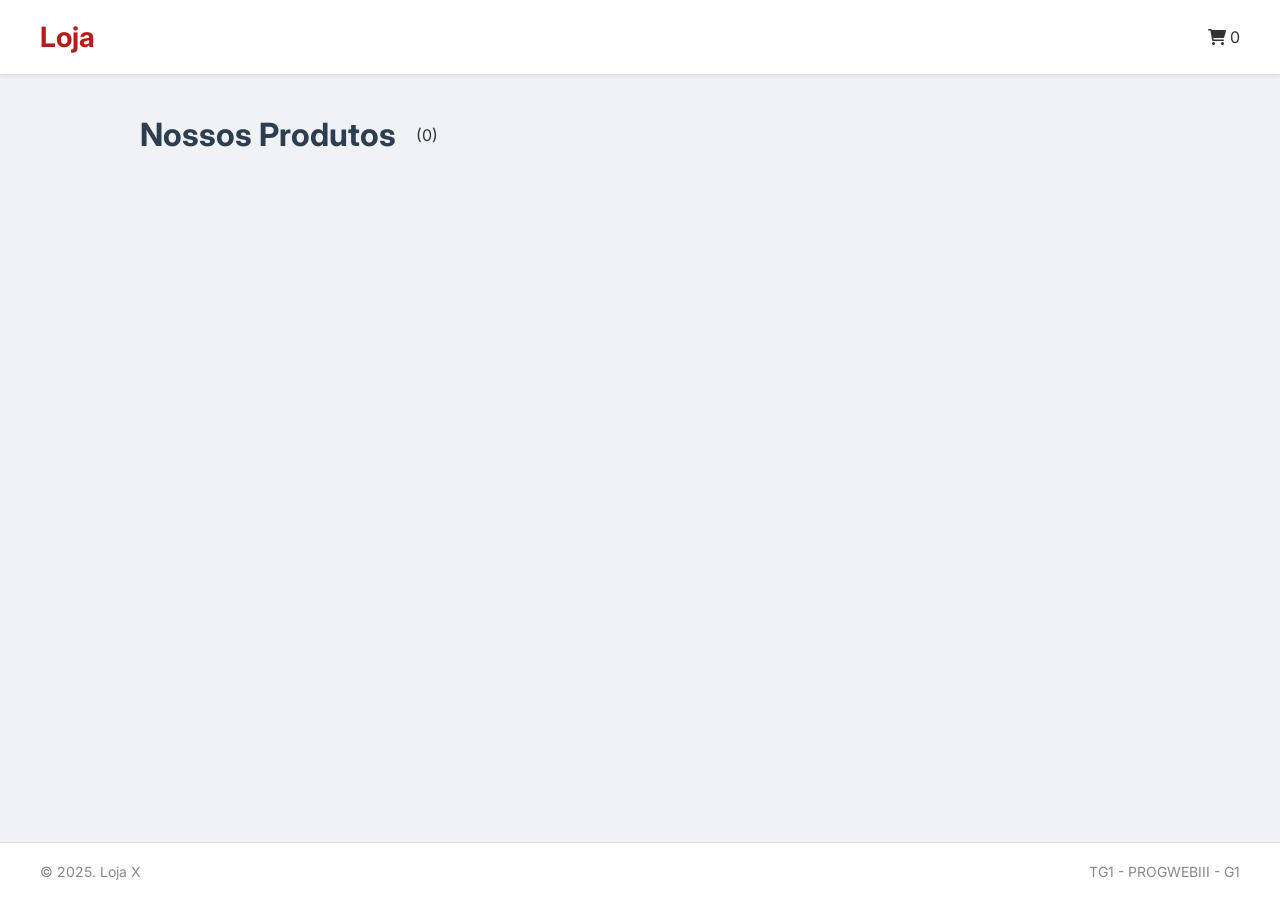
<file: client/index.html>
<!DOCTYPE html>
<html lang="pt">

<head>
    <meta charset="UTF-8">
    <meta name="viewport" content="width=device-width, initial-scale=1.0">
    <title>Página do Cliente</title>
    <link rel="preconnect" href="https://fonts.googleapis.com">
    <link rel="preconnect" href="https://fonts.gstatic.com" crossorigin>
    <link href="https://fonts.googleapis.com/css2?family=Inter:wght@400;500;600;700&display=swap" rel="stylesheet">
    <link rel="stylesheet" href="https://cdnjs.cloudflare.com/ajax/libs/font-awesome/6.0.0-beta3/css/all.min.css">
    <link rel="stylesheet" href="style.css">
   
</head>

<body>

    <header class="header">
        <div class="logo">Loja</div>
        <div class="cart-icon" id="open-cart">
            <i class="fas fa-shopping-cart" id="open-cart"></i>
            <span class="cart-count" id="header-cart-count">0</span>
        </div>
    </header>

    <main class="main-content">
        <div class="product-list-header">
            <h1>Nossos Produtos</h1>
            <span class="count" id="product-count">(1)</span>
        </div>
        <div class="product-grid" id="product-grid">
            
        </div>
    </main>

<div class="cart-overlay" id="cart-overlay">
    <aside class="cart-sidebar" id="cart-sidebar">
        <div class="cart-header">
            <h2>Seu Carrinho</h2>
            <button class="cart-close" id="close-cart"><i class="fas fa-times"></i></button>
        </div>

        <div class="cart-content">
            <div class="cart-items" id="cart-items">
                <p class="empty-cart-message">O seu carrinho está vazio.</p>
            </div>
    
            <div class="cart-summary">
                <div class="summary-row">
                    <span>Total de Itens:</span>
                    <span id="cart-total-quantity">0</span>
                </div>
                <div class="summary-row">
                    <span>Total:</span>
                    <span id="cart-total-price">MZN 0.00</span>
                </div>
                <button class="checkout-btn" id="checkout-btn">Encerrar Compra</button>
            </div>
        </div>
    </aside>
</div>
    
    <footer class="footer">
        <div>© 2025. Loja X</div>
        <div>TG1 - PROGWEBIII - G1</div>
    </footer>

    <script src="js/model.js"></script>
    <script src="js/view.js"></script>
    <script src="js/controller.js"></script>
   
    <script src="./carrinho-js/model.js"></script>
    <script src="./carrinho-js/view.js"></script>
    <script src="./carrinho-js/controller.js"></script>
    <script src="./carrinho-js/script.js"></script>
    
    <script src="js/script.js"></script>
</body>

</html>
</file>
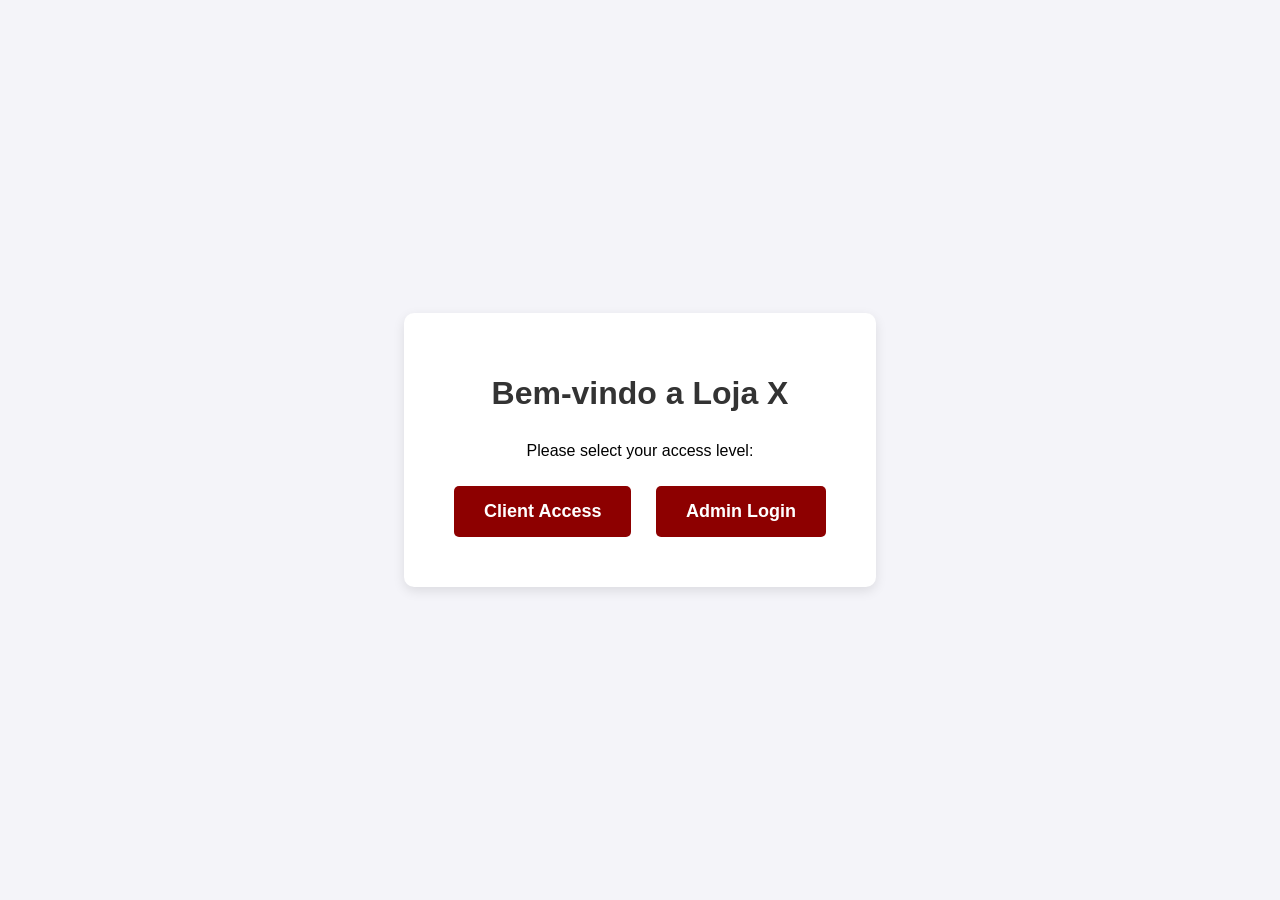
<file: home.html>
<!DOCTYPE html>
<html lang="en">
<head>
    <meta charset="UTF-8">
    <meta name="viewport" content="width=device-width, initial-scale=1.0">

    <style>
        body {
            font-family: Arial, sans-serif;
            display: flex;
            flex-direction: column;
            justify-content: center;
            align-items: center;
            min-height: 100vh;
            margin: 0;
            background-color: #f4f4f9;
        }

        .container {
            text-align: center;
            padding: 40px;
            background-color: #ffffff;
            border-radius: 10px;
            box-shadow: 0 4px 12px rgba(0, 0, 0, 0.1);
        }

        h1 {
            color: #333;
            margin-bottom: 30px;
        }

        .button-group a {
            text-decoration: none; 
        }

        .button {
            display: inline-block;
            padding: 15px 30px;
            margin: 10px;
            font-size: 18px;
            font-weight: bold;
            color: white;
            border: none;
            border-radius: 5px;
            cursor: pointer;
            transition: background-color 0.3s ease;
        }

        #client-button {
            background-color: #8d0000;
        } 

        #admin-button {
            background-color: #8d0000;
        }
    </style>
</head>
<body>

    <div class="container">
        <h1>Bem-vindo a Loja X</h1>
        <p>Please select your access level:</p>

        <div class="button-group">
            <a href="client/index.html">
                <button id="client-button" class="button">Client Access</button>
            </a>
            <a href="admin/admin.html">
                <button id="admin-button" class="button">Admin Login</button>
            </a>
        </div>
    </div>

</body>
</html>
</file>
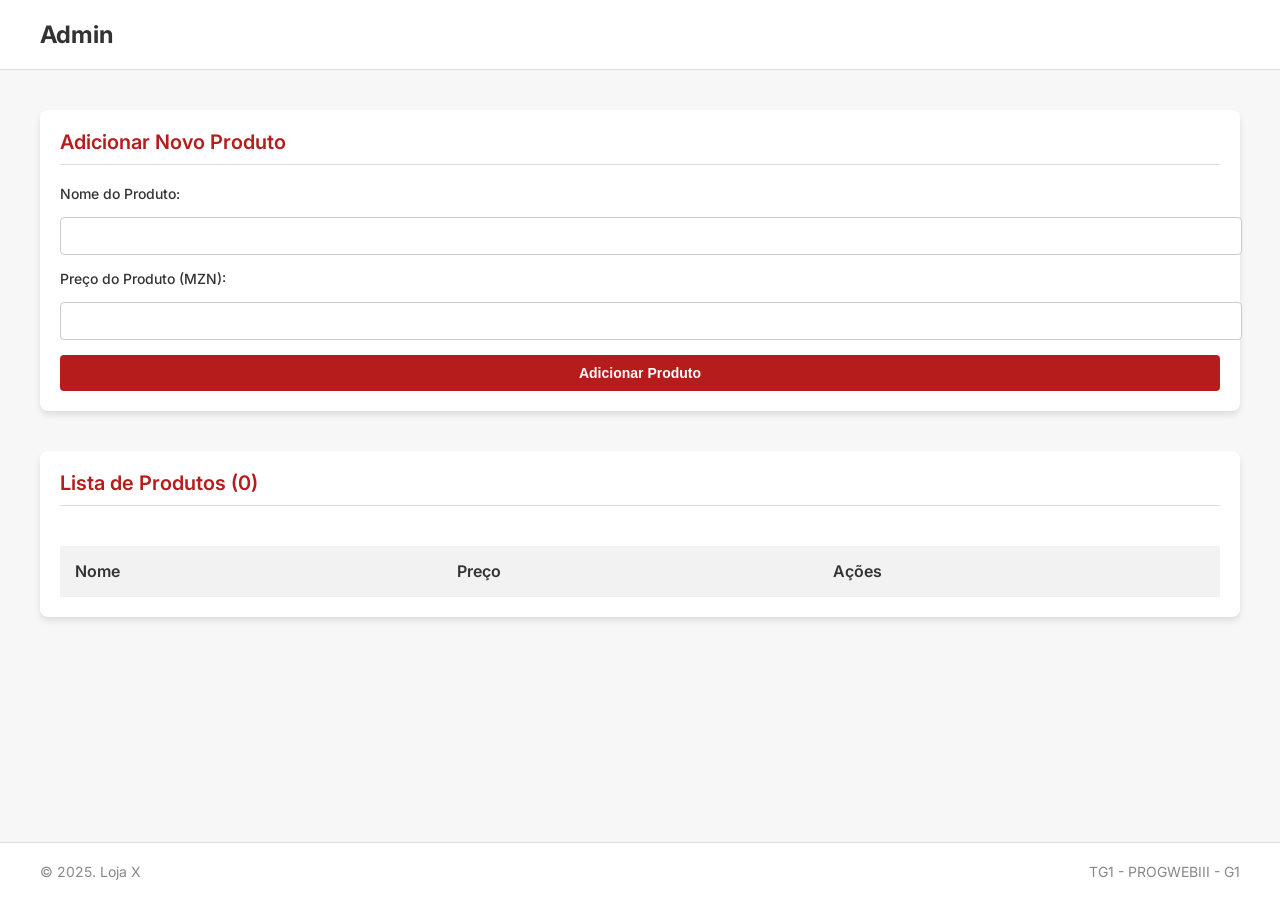
<file: admin/admin.html>
<!DOCTYPE html>
<html lang="en">

<head>
    <meta charset="UTF-8">
    <meta name="viewport" content="width=device-width, initial-scale=1.0">
    <title>Página de Administração de Produtos</title>
    <link rel="preconnect" href="https://fonts.googleapis.com">
    <link rel="preconnect" href="https://fonts.gstatic.com" crossorigin>
    <link href="https://fonts.googleapis.com/css2?family=Inter:wght@400;500;600;700&display=swap" rel="stylesheet">
    <link rel="stylesheet" href="https://cdnjs.cloudflare.com/ajax/libs/font-awesome/6.0.0-beta3/css/all.min.css">
   <link rel="stylesheet" href="admin-style.css">
</head>

<body>

    <header class="header">
        <div class="logo">Admin</div>
    </header>

    <main class="main-content">
        <!-- Formulário para adicionar/editar produtos -->
        <div class="admin-section">
            <h2 id="form-title">Adicionar Novo Produto</h2>
            <form id="product-form" class="admin-form">
                <input type="hidden" id="product-id">
                <label for="product-name">Nome do Produto:</label>
                <input type="text" id="product-name" required>
                <label for="product-price">Preço do Produto (MZN):</label>
                <input type="number" id="product-price" step="0.01" required>
                <button type="submit" id="submit-btn">Adicionar Produto</button>
            </form>
        </div>

        <!-- Tabela de produtos -->
        <div class="admin-section">
            <h2>Lista de Produtos (<span id="product-count">0</span>)</h2>
            <div class="product-table-container">
                <table class="product-table">
                    <thead>
                        <tr>
                            <th>Nome</th>
                            <th>Preço</th>
                            <th>Ações</th>
                        </tr>
                    </thead>
                    <tbody id="product-list">
                        <!-- Produtos serão renderizados aqui pelo JavaScript -->
                    </tbody>
                </table>
            </div>
        </div>
    </main>

    <footer class="footer">
        <div>© 2025. Loja X</div>
        <div>TG1 - PROGWEBIII - G1</div>
    </footer>

    <script src="js/admin-model.js"></script>
    <script src="js/admin-view.js"></script>
    <script src="js/admin-controller.js"></script>
    <script src="js/admin-script.js"></script>

   
</body>

</html>
</file>
<file: client/style.css>
body {
    font-family: 'Inter', sans-serif;
    margin: 0;
    padding: 0;
    background-color: #f0f2f5;
    color: #333;
    display: flex;
    flex-direction: column;
    min-height: 100vh;
}

.header {
    display: flex;
    justify-content: space-between;
    align-items: center;
    padding: 20px 40px;
    background-color: #fff;
    border-bottom: 1px solid #ddd;
    box-shadow: 0 2px 4px rgba(0, 0, 0, 0.05);
}

.header .logo {
    font-weight: 700;
    font-size: 28px;
    color: #b71c1c;
}

.header #open-cart {
    cursor: pointer;
}

.main-content {
    flex-grow: 1;
    padding: 40px 20px;
    max-width: 1000px;
    margin: 0 auto;
    width: 100%;
}

.product-list-header {
    display: flex; 
    align-items: center;
    gap: 20px;
    text-align: center;
    margin-bottom: 40px;
}

.product-list-header h1 {
    font-size: 32px;
    font-weight: 700;
    margin: 0;
    color: #2c3e50;
}



.product-grid {
    display: grid;
    grid-template-columns: repeat(auto-fill, minmax(250px, 1fr));
    gap: 25px;
}

.product-card {
    background-color: #fff;
    border-radius: 12px;
    box-shadow: 0 6px 15px rgba(0, 0, 0, 0.1);
    overflow: hidden;
    transition: transform 0.3s ease, box-shadow 0.3s ease;
    position: relative;
    padding: 20px;
    text-align: center;
    display: flex;
    flex-direction: column;
}

.product-card:hover {
    transform: translateY(-8px);
    box-shadow: 0 10px 20px rgba(0, 0, 0, 0.15);
}

.product-card h3 {
    font-size: 20px;
    font-weight: 600;
    margin: 10px 0;
    color: #2c3e50;
}

.product-card p {
    font-size: 24px;
    font-weight: 700;
    color: #8B0000;
    margin: 0;
}

.add-to-cart-btn {
    background-color: #8b0000;
    color: white;
    border: none;
    padding: 10px 20px;
    border-radius: 8px;
    cursor: pointer;
    font-weight: 600;
    margin-top: 40px;
    transition: background-color 0.3s ease;
}



.footer {
    margin-top: auto;
    display: flex;
    justify-content: space-between;
    align-items: center;
    padding: 20px 40px;
    background-color: #fff;
    border-top: 1px solid #ddd;
    font-size: 14px;
    color: #888;
}

.cart-overlay {
    position: fixed;
    top: 0;
    left: 0;
    width: 100%;
    height: 100%;
    background-color: rgba(0, 0, 0, 0.5);
    display: none;
    /* Controlled by JS */
    z-index: 999;
}

.cart-sidebar {
    position: fixed;
    top: 0;
    right: 0;
    width: 350px;
    height: 100%;
    background-color: #fff;
    box-shadow: -4px 0 10px rgba(0, 0, 0, 0.1);
    z-index: 1000;
    display: flex;
    flex-direction: column;
}

.cart-content {
    display: flex;
    flex-direction: column;
    height: 100%;
    justify-content: space-between;
}

.cart-header {
    display: flex;
    justify-content: space-between;
    align-items: center;
    padding: 20px;
    border-bottom: 1px solid #ddd;
}

.cart-header h2 {
    margin: 0;
    font-size: 24px;
    font-weight: 700;
}

.cart-close {
    background: none;
    border: none;
    font-size: 24px;
    cursor: pointer;
    color: #888;
    padding: 0;
}

.cart-item {
    display: flex;
    align-items: center;
    justify-content: space-between;
    padding: 10px;
    margin-bottom: 10px;
}

.item-details {
    flex-grow: 1;
    display: flex;
    flex-direction: column;
    justify-content: center;
    gap: 4px;
}

.produto-nome {
    font-size: 14px;
    font-weight: 500;
    margin: 0;
    color: #333;
}

.item-prices {
    margin-top: 2px;
}

.price-new {
    font-size: 14px;
    font-weight: 600;
    color: #A32E30;
}

.item-controls {
    display: flex;
    align-items: center;
    gap: 15px;
    flex-shrink: 0;
}

.quantity-control {
    display: flex;
}

.quantity-input {
    width: 40px;
    height: 30px;
    text-align: center;
    border: 1px solid #ccc;
    border-radius: 4px;
    padding: 0 4px;
    font-size: 14px;
}

.remove-item {
    background: none;
    border: none;
    cursor: pointer;
    color: #777;
    padding: 0;
    width: 25px;
    height: 25px;
    display: flex;
    align-items: center;
    justify-content: center;
    transition: color 0.2s;
}

.remove-item:hover {
    color: #A32E30;
}

.remove-item svg {
    width: 15px;
    height: 15px;
    fill: currentColor;
}

.cart-summary {
    padding: 20px;
    border-top: 1px solid #ddd;
}

.cart-summary {
    display: flex;
    flex-direction: column;
    gap: 15px;
}

.summary-row {
    display: flex;
    justify-content: space-between;
    font-size: 16px;
    font-weight: 500;
}

.summary-row:last-child {
    font-size: 18px;
    font-weight: 700;
}

.checkout-btn {
    width: 100%;
    background-color: #A32E30;
    /* Adjusted to match item price color */
    color: white;
    border: none;
    padding: 15px;
    border-radius: 8px;
    cursor: pointer;
    font-size: 18px;
    font-weight: 700;
    transition: background-color 0.3s ease;
}

.checkout-btn:hover {
    background-color: #8b0000;
}

.empty-cart-message {
    text-align: center;
    color: #7f8c8d;
    margin-top: 50px;
}

.footer {
    margin-top: auto;
    display: flex;
    justify-content: space-between;
    align-items: center;
    padding: 20px 40px;
    background-color: #fff;
    border-top: 1px solid #ddd;
    font-size: 14px;
    color: #888;
}

@media (max-width: 600px) {

    .header,
    .footer {
        padding: 15px 20px;
    }

    .main-content {
        padding: 20px 10px;
    }

    .cart-sidebar {
        width: 100%;
    }
}
</file>
<file: admin/admin-style.css>
body {
            font-family: 'Inter', sans-serif;
            margin: 0;
            padding: 0;
            background-color: #f7f7f7;
            color: #333;
            display: flex;
            flex-direction: column;
            min-height: 100vh;
        }

        .header {
            display: flex;
            justify-content: space-between;
            align-items: center;
            padding: 20px 40px;
            background-color: #fff;
            border-bottom: 1px solid #ddd;
        }

        .header .logo {
            font-weight: 700;
            font-size: 24px;
        }

        .main-content {
            flex-grow: 1;
            padding: 40px;
            max-width: 1200px;
            margin: 0 auto;
            width: 100%;
        }

        .admin-section {
            background-color: #fff;
            padding: 20px;
            border-radius: 8px;
            box-shadow: 0 4px 6px rgba(0, 0, 0, 0.1);
            margin-bottom: 40px;
        }

        .admin-section h2 {
            margin-top: 0;
            font-size: 20px;
            font-weight: 600;
            color: #b71c1c;
            border-bottom: 1px solid #ddd;
            padding-bottom: 10px;
            margin-bottom: 20px;
        }

        .admin-form {
            display: flex;
            flex-direction: column;
            gap: 15px;
        }

        .admin-form label {
            font-weight: 500;
            font-size: 14px;
        }

        .admin-form input {
            width: 100%;
            padding: 10px;
            border: 1px solid #ccc;
            border-radius: 4px;
            font-size: 14px;
        }

        .admin-form button {
            background-color: #b71c1c;
            color: white;
            padding: 10px 15px;
            border: none;
            border-radius: 4px;
            cursor: pointer;
            font-size: 14px;
            font-weight: 600;
            transition: background-color 0.2s;
        }

        .admin-form button:hover {
            background-color: #8e1818;
        }

        .product-table-container {
            overflow-x: auto;
        }

        .product-table {
            width: 100%;
            border-collapse: collapse;
            margin-top: 20px;
        }

        .product-table th,
        .product-table td {
            padding: 15px;
            text-align: left;
            border-bottom: 1px solid #eee;
        }

        .product-table th {
            background-color: #f2f2f2;
            font-weight: 600;
        }

        .product-table tr:hover {
            background-color: #f9f9f9;
        }

        .product-table .actions-cell {
            white-space: nowrap;
        }

        .product-table .actions-cell button {
            background: none;
            border: none;
            cursor: pointer;
            font-size: 16px;
            margin-right: 10px;
        }

        .product-table .edit-btn {
            color: #2196F3;
        }

        .product-table .delete-btn {
            color: #F44336;
        }

        .footer {
            margin-top: auto;
            display: flex;
            justify-content: space-between;
            align-items: center;
            padding: 20px 40px;
            background-color: #fff;
            border-top: 1px solid #ddd;
            font-size: 14px;
            color: #888;
        }
</file>
